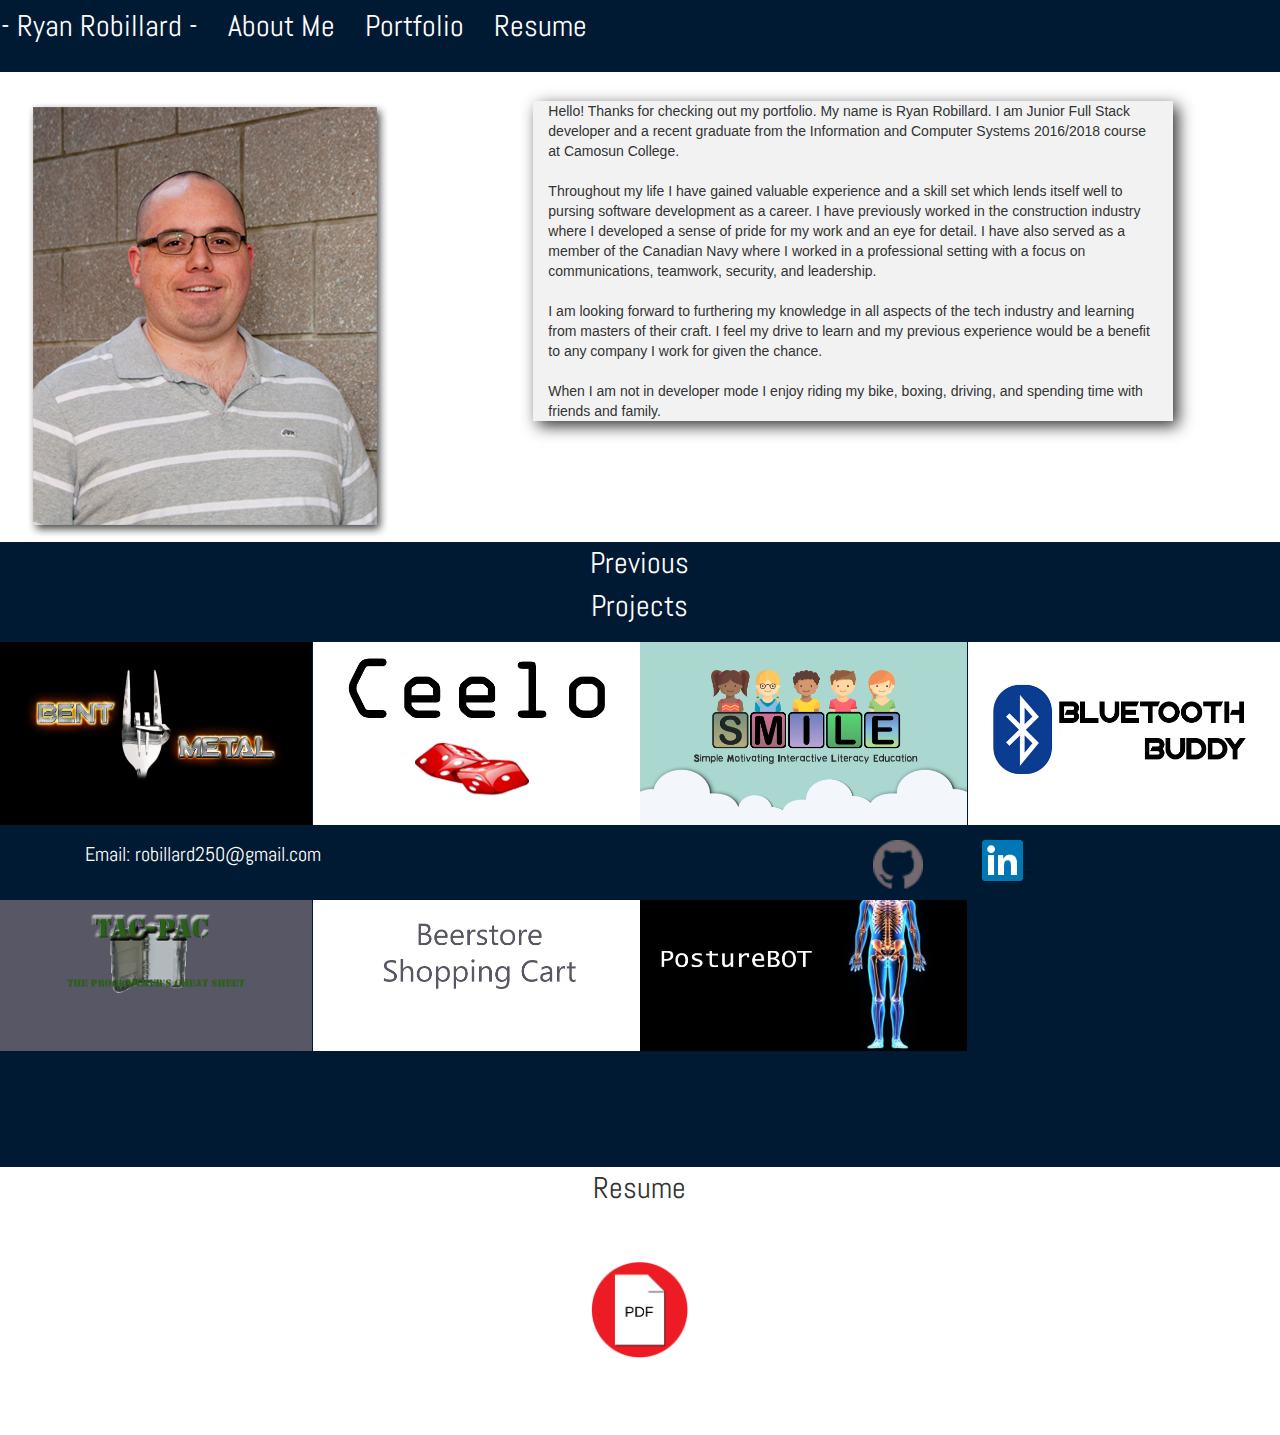
<file: index.html>
<!DOCTYPE html>
<html>
<head>
  <!-- Latest compiled and minified CSS -->
<link rel="stylesheet" href="style/customstyle.css">
<link rel="stylesheet" href="https://maxcdn.bootstrapcdn.com/bootstrap/3.3.7/css/bootstrap.min.css">


<!-- jQuery library -->
<script src="https://ajax.googleapis.com/ajax/libs/jquery/3.2.1/jquery.min.js"></script>

<!-- Latest compiled JavaScript -->
<script src="https://maxcdn.bootstrapcdn.com/bootstrap/3.3.7/js/bootstrap.min.js"></script>

<title>Ryan Robillard</title>

</head>
<body id="bodyStyle">

  <div class="container-fluid px-0">


    <div class="row navbar-fixed-top navcustomBg">

      <div class="col applyFont fLinkSize" id="myNavBar">

        <nav class="navbar">
          <div class="navbar-brand fa-align-left">- Ryan Robillard -</div>

           <div class="navbar-header">
             <button type="button" class="navbar-toggle glyphicon glyphicon-chevron-down carotColor" data-toggle="collapse" data-target="#pagenav">
               <span class="icon-bar"></span>
               <span class="icon-bar"></span>
               <span class="icon-bar"></span>
             </button>

           </div>
           <div class="collapse navbar-collapse" id="pagenav">
             <ul class="nav navbar-nav">

               <li><a href="#about">About Me</a></li>
               <li><a href="#portfolio">Portfolio</a></li>
               <li><a href="#resume">Resume</a></li>

             </ul>

           </div>



       </nav>

      </div>
    </div>


    <div class="row pgContentRow" id="pContentRow">

        <!-- begin page content container -->
        <div class="container-fluid px-0">
          <!-- About section code -->
          <div class="row rowHeight500">

            <section id="about">
              <div class="col-xs-5">
                <img src="images/profilepic.png" class="img-responsive profilepic">
              </div>
              <div class="col-xs-6 info">
                Hello! Thanks for checking out my portfolio. My name is Ryan Robillard. I am Junior Full Stack developer and a recent graduate from the Information and Computer Systems 2016/2018 course at Camosun College.<br><br>
Throughout my life I have gained valuable experience and a skill set which lends itself well to pursing software development as a career. I have previously worked in the construction industry where I developed a sense of pride for my work and an eye for detail. I have also served as a member of the Canadian Navy where I worked in a professional setting with a focus on communications, teamwork,  security, and leadership.<br><br>
I am looking forward to furthering my knowledge in all aspects of the tech industry and learning from masters of their craft. I feel my drive to learn and my previous experience would be a benefit to any company I work for given the chance.<br><br>
When I am not in developer mode I enjoy riding my bike, boxing, driving, and spending time with friends and family.
              </div>
            </section>

          </div>
          <!-- end About section -->

          <!-- Portfolio Section code -->
          <div class="row rowHeight100 offColor">
            <div class="col-xs-5"></div>
            <div class="col-xs-2 applyFont fSize text-center">Previous Projects</div>
            <div class="col-xs-5"></div>
          </div>


          <div class="row rowHeight500 offColor">

            <section id="portfolio">
              <div class="row">

                <div class="col-xs-3 projectrow1" style="padding: 0;">
                  <a href="#bentmetal" onclick='LoadModal("bentmetal")'>
                    <img src="images/bentmetal.png" class="img-responsive projImg">
                  </a>
                </div>

                <div class="col-xs-3 projectrow1" style="padding: 0;">
                  <a href="#ceelo" onclick='LoadModal("ceelo")'>
                    <img src="images/ceelogame.png" class="img-responsive projImg">
                  </a>
                </div>

                <div class="col-xs-3 projectrow1" style="padding: 0;">
                  <a href="#smile" onclick='LoadModal("smile")'>
                    <img src="images/smile.png" class="img-responsive projImg">
                  </a>
                </div>

                <div class="col-xs-3 projectrow1" style="padding: 0;">
                  <a href="#btbuddy" onclick='LoadModal("btbuddy")'>
                    <img src="images/btbuddy.png" class="img-responsive projImg">
                  </a>
                </div>

              </div>
              <div class="row">
                <div class="col-xs-3 projectrow2" style="padding: 0;">
                  <a href="#tacpac" onclick='LoadModal("tacpac")'>
                    <img src="images/tacpac.png" class="img-responsive projImg">
                  </a>
                </div>

                <div class="col-xs-3 projectrow2" style="padding: 0;">
                  <a href="#beerstore" onclick='LoadModal("beerstore")'>
                    <img src="images/beerstore.png" class="img-responsive projImg">
                  </a>
                </div>

                <div class="col-xs-3 projectrow2" style="padding: 0;">
                  <a href="pbot/pbot.html">
                    <img src="images/pbot.png" class="img-responsive projImg">
                  </a>
                </div>

                <div class="col-xs-3 projectrow2" style="padding: 0;">
                </div>

              </div>
            </section>

          </div>

          <div class="row rowHeight75 offColor">
          </div>
          <!-- end Portfolio section -->

          <!-- Resume section code -->
          <div class="row rowHeight500">
            <section id="resume">


                <div class="col-xs-4"></div>

                <div class="col-xs-4 applyFont fSize text-center vertAlign">Resume<br>
                  <a href="https://www.linkedin.com/in/ryan-robillard">
                    <img src="images/pdf.png" class="img-responsive pdfLogo">
                  </a>
                </div>

                <div class="col-xs-4"></div>

            </section>
          </div>
          <!-- end Resume section -->

          <!-- Footer code -->
          <div class="row rowHeight75 offColor navbar-fixed-bottom">

              <div class="col-xs-4 applyFont text-center fSize2 footerMargin">Email: robillard250@gmail.com</div>

              <div class="col-xs-4">
              </div>


              <div class="col-xs-1">
                <a href="http://www.github.com/rrobilla">
                  <img src="images/ghmark.png" class="img-responsive footerImg footerMargin ghMark">
                </a>
              </div>

              <div class="col-xs-1">
                <a href="https://www.linkedin.com/in/ryan-robillard">
                <img src="images/linkedin.png" class="img-responsive footerImg footerMargin">
              </a>
              </div>

              <div class="col-xs-1">
              </div>



          </div>
          <!-- end Footer -->

        </div>
        <!-- end page content container -->


    </div>


  </div>

  <div id="projectModal"></div>


<script>
    window.addEventListener("load", function(){
      var viewportSize = window.innerWidth;
      var targetRow = document.getElementById("pContentRow");
      var target = document.getElementById("pgContent");
      if (viewportSize < 576){
        //target.innerHTML = "Extra Small<br>asd<br>asd<br>asd<br>asd<br>asd<br><br><br><br><br><br><br><br><br><br><br><br><br><br><br><br><br><br><br><br><br><br><br><br><br><br><br><br><br><br><br>";
        //setStyle('pholder', {'background-color' : 'white'});
        setStyle('pContentRow', {'margin-top': '25%'})
      }
      if (viewportSize >= 576){
        //target.innerHTML = "Small<br><br><br><br><br><br><br><br><br><br><br><br><br><br><br><br><br><br><br>asd<br><br><br><br><br><br><br><br><br><br><br><br><br><br><br><br><br>";
        setStyle('pContentRow', {'margin-top': '18%'})
      }
      if (viewportSize >= 768){
        //target.innerHTML = "Medium<br><br><br><br><br><br><br><br><br><br><br><br><br><br><br><br><br><br><br><br><br><br><br><br><br><br><br><br><br><br><br><br><br><br><br><br>";
        //setStyle('myNavBar', {'position': 'relative', 'left': '8%'})
        setStyle('pContentRow', {'margin-top': '11%'})

      }
      if (viewportSize >= 992){
        //target.innerHTML = "Large<br><br><br><br><br><br><br><br><br><br><br><br><br><br><br><br><br><br><br><br><br><br><br><br><br><br><br><br><br><br><br><br><br><br><br><br>";
        //setStyle('myNavBar', {'position': 'relative', 'left': '17%'})
        setStyle('pContentRow', {'margin-top': '8%'})
      }
      if (viewportSize >= 1200){
        //target.innerHTML = "Extra Large<br><br><br><br><br><br><br><br><br><br><br><br><br><br><br><br><br><br><br><br><br><br><br><br><br><br><br><br><br><br><br><br><br><br><br><br>";
        //setStyle('myNavBar', {'position': 'relative', 'left': '12%'})
        //setStyle('pgContent', {'position' : 'relative', 'left': '-4%', 'width': '74.75%'})
        setStyle('bodyStyle', {'overflow-x' : 'hidden'})
        setStyle('pContentRow', {'margin-top': '6%'})
      }
    });
</script>
<script>
  window.addEventListener("resize", function(){
    var viewportSize = window.innerWidth;
    var target = document.getElementById("pgContent");
    var target2 = document.getElementById("myNavBar");
    var target3 = document.getElementById("pContentRow");
    var bod = document.getElementById("bodyStyle");
    if (viewportSize < 576){
      //target.innerHTML = "Extra Small";
      //target2.removeAttribute("style");
      //target.removeAttribute("style");
      bod.removeAttribute("style");
      setStyle('pContentRow', {'margin-top': '25%'})
    }
    if (viewportSize >= 576){
      //target.innerHTML = "Small";
      //target2.removeAttribute("style");
      //target.removeAttribute("style");
      bod.removeAttribute("style");
      setStyle('pContentRow', {'margin-top': '18%'})
    }
    if (viewportSize >= 768){
      //target.innerHTML = "Medium";
      //setStyle('myNavBar', {'position': 'relative', 'left': '8%'})
      //target.removeAttribute("style");
      bod.removeAttribute("style");
      setStyle('pContentRow', {'margin-top': '11%'})
    }
    if (viewportSize >= 992){
      //target.innerHTML = "Large";
      //setStyle('myNavBar', {'position': 'relative', 'left': '17%'})
      //target.removeAttribute("style");
      bod.removeAttribute("style");
      setStyle('pContentRow', {'margin-top': '8%'})
    }
    if (viewportSize >= 1200){
      //target.innerHTML = "Extra Large";
      //setStyle('myNavBar', {'position': 'relative', 'left': '8%'})
      //setStyle('pgContent', {'position' : 'relative', 'left': '-4%', 'width': '74.75%'})
      setStyle('bodyStyle', {'overflow-x' : 'hidden'})
      setStyle('pContentRow', {'margin-top': '6%'})
    }
  });
</script>
<script>
function setStyle( objId, propertyObject )
{
 var elem = document.getElementById(objId);
 for (var property in propertyObject)
    elem.style[property] = propertyObject[property];
}
</script>

<script>

function LoadModal(content){
  var projects= {
      "bentmetal":{
      id: "bentmetal",
      title: "Bent Metal",
      carouselImages: [
          "bentmetal1.png",
          "bentmetal2.png",
          "bentmetal3.png"
      ],
      writeup: "<br>This is a project created for my Unity college course as a homage to a classic favorite of mine, Twisted Metal. It was built based off the knowledge I gained working through the course content.<br><br> The course content was designed around a first-person shooter, but I took the concepts and the Unity knowledge I gained and challenged myself by creating a car combat game. Most of the models and textures were free assets from the Unity store, however I did create the player fired projectile models, the item pickups, and the UI elements. I learned a great deal from creating this project by getting a deeper understanding about how Unity works, the UI and functionality of Unity, and the effects of transforms on objects.",
      projectLink: "https://github.com/rrobilla/bentmetal"
      },
      "ceelo":{
        id: "ceelo",
        title: "Ceelo - iOS application",
        carouselImages: [
          "ceelogame.png"
        ],
        writeup: "<br>This was my first attempt at an iOS application. It was created for my mobile applications college course.<br><br>The idea of the game was to create a simple version of the street dice game Ceelo and incorporate AI players to play against. I found this project to be challenging due to the fact I was very inexperienced developing in Swift and there was only a couple weeks to learn the development platform. I learned a lot about Xcode and the Apple developer ecosystem, the flow of an iOS application, and the difficulty of incorporating AI decisions based on a player's actions.",
        projectLink: "https://github.com/rrobilla/ceelo"
      },
      "smile": {
        id: "smile",
        title: "Project SMILE",
        carouselImages: [
          "smile1.png",
          "smile2.png",
          "smile3.png",
          "smile4.png",
          "smile5.png",
          "smile6.png",
          "smile7.png",
          "smile8.png",
        ],
        writeup: "<br>This was the capstone project for the ICS diploma course at Camosun College. Our team was tasked with creating a learning application for non-verbal austistic children with a unique video reward system for a client and producing industry-standard supporting documentation.<br><br>My role on the team was Lead Developer. I was in charge of setting up the development environment for the team, creating a coding standard, making final decisions on design implementation, integrating the SQLite database solution, creating the base game loop, and developing the Android plugin for the Youtube reward system.<br><br>We completed the project in 7 weeks, and won the Checkfront Award for Innovation Excellence at our Symposium.<br><br>Due to being work for a client I cannot include the source code, however I have included a link to the open source Android plugin I created for loading a Youtube video in Unity.",
        projectLink: "https://github.com/rrobilla/UnityYoutube"
      },
      "btbuddy": {
        id: "btbuddy",
        title: "Bluetooth Buddy - Android application",
        carouselImages: [
          "btbuddy.png"
        ],
        writeup: "<br>This Android application was developed for my mobile applications course.<br><br> It monitors the state of Bluetooth on your Android device. When a connected device disconnects, it shuts Bluetooth off automatically. It also can be used to turn Bluetooth on, and to see the external devices that your phone is paired to.<br><br> I learned a great deal about Android Studio, the flow of an Android application, and how valuable documenting code is.",
        projectLink: "https://github.com/rrobilla/BluetoothBuddy"
      },
      "tacpac": {
        id: "tacpac",
        title: "TacPac - the cheat sheet web application",
        carouselImages: [
          "tacpac.png"
        ],
        writeup: "<br>This is a web application created for my Web Apps course.<br><br> The idea of the application is to provide cheat sheets for various programming languages and technologies for quick reference. It was developed using MongoDB, Express.js, Node.js, HTML, CSS, Bootstrap, and Docker. Although it didn't quite turn out as I had envisioned, it was a great learning experience that allowed me to gain valuable experience using the listed technologies.",
        projectLink : "https://github.com/rrobilla/TacPac"
      },
      "beerstore": {
        id: "beerstore",
        title: "Beerstore - shopping cart website",
        carouselImages: [
          "beerstore.png"
        ],
        writeup: "<br>This was a website created for the 1st year-end project for the ICS diploma course at Camosun College. I was part of a team of four.<br><br>The goal of this project was to implement a shopping cart with a 3rd party payment system into a store website using Apache, PHP, and a MySQL database running inside a Docker container.<br><br> This was a great learning experience which really highlighted the problems a development team would encounter and it gave me a greater appreciation of communication and teamwork.",
        projectLink: "https://github.com/rrobilla/Beerstore"
      }
    }


  var html = '';

  html += '<div id="' + projects[content]["id"] + '" class="modal fade" role="dialog">';
  html += '<div class="modal-dialog">';
  html += '<div class="modal-content">';
  html += '<div class="modal-header">';
  html += '<button type="button" class="close" data-dismiss="modal">&times;</button>';
  html += '<h4 class="modal-title">' + projects[content]["title"] + '</h4>';
  html += '</div>';
  html += '<div class="modal-body">';

  //Carousel code
  html += '<div id="myCarousel" class="carousel slide carouselSize" data-ride="carousel">';
  html += '<ol class="carousel-indicators">';

  for (var i = 0; i < projects[content]["carouselImages"].length; ++i){
    if (i == 0){
      html += '<li data-target="#myCarousel" data-slide-to="0" class="active"></li>';
      continue;
    }
    html += '<li data-target="#myCarousel" data-slide-to="' + i + '"></li>';
  }

  html += '</ol>';
  html += '<div class="carousel-inner">';

  for (var j = 0; j < projects[content]["carouselImages"].length; ++j){
    if (j == 0){
      html += '<div class="item active">';
      html += '<img src="images/' + projects[content]["carouselImages"][0] + '" alt="image 0">';
      html += '</div>';
      continue;
    }
    html += '<div class="item">';
    html += '<img src="images/' + projects[content]["carouselImages"][j] + '" alt="image' + j + '">';
    html += '</div>';
  }

  html += '</div>';
  html += '<a class="left carousel-control" href="#myCarousel" data-slide="prev">';
  html += '<span class="glyphicon glyphicon-chevron-left"></span>';
  html += '<span class="sr-only">Previous</span>';
  html += '</a>';
  html += '<a class="right carousel-control" href="#myCarousel" data-slide="next">';
  html += '<span class="glyphicon glyphicon-chevron-right"></span>';
  html += '<span class="sr-only">Next</span>';
  html += '</a>';
  html += '</div>';
  //end carousel code

  html += '<p>' + projects[content]["writeup"] + '<br><br> Check out the project: </p>';
  html += '<a href="' + projects[content]["projectLink"] + '"><img src="images/ghmark.png"></a>';
  html += '</div>';
  html += '<div class="modal-footer">';
  html += '<button type="button" class="btn btn-default" data-dismiss="modal">Close</button>';
  html += '</div>'; //modal footer
  html += '</div>'; //modal content
  html += '</div>'; //modal dialog
  html += '</div>'; //end modal

  //console.log(html);
  var insertModal = document.getElementById("projectModal");
  insertModal.innerHTML = html;
  var myModal = '#' + projects[content]["id"];
  $(myModal).modal('show')
}

</script>

</body>
</html>
</file>
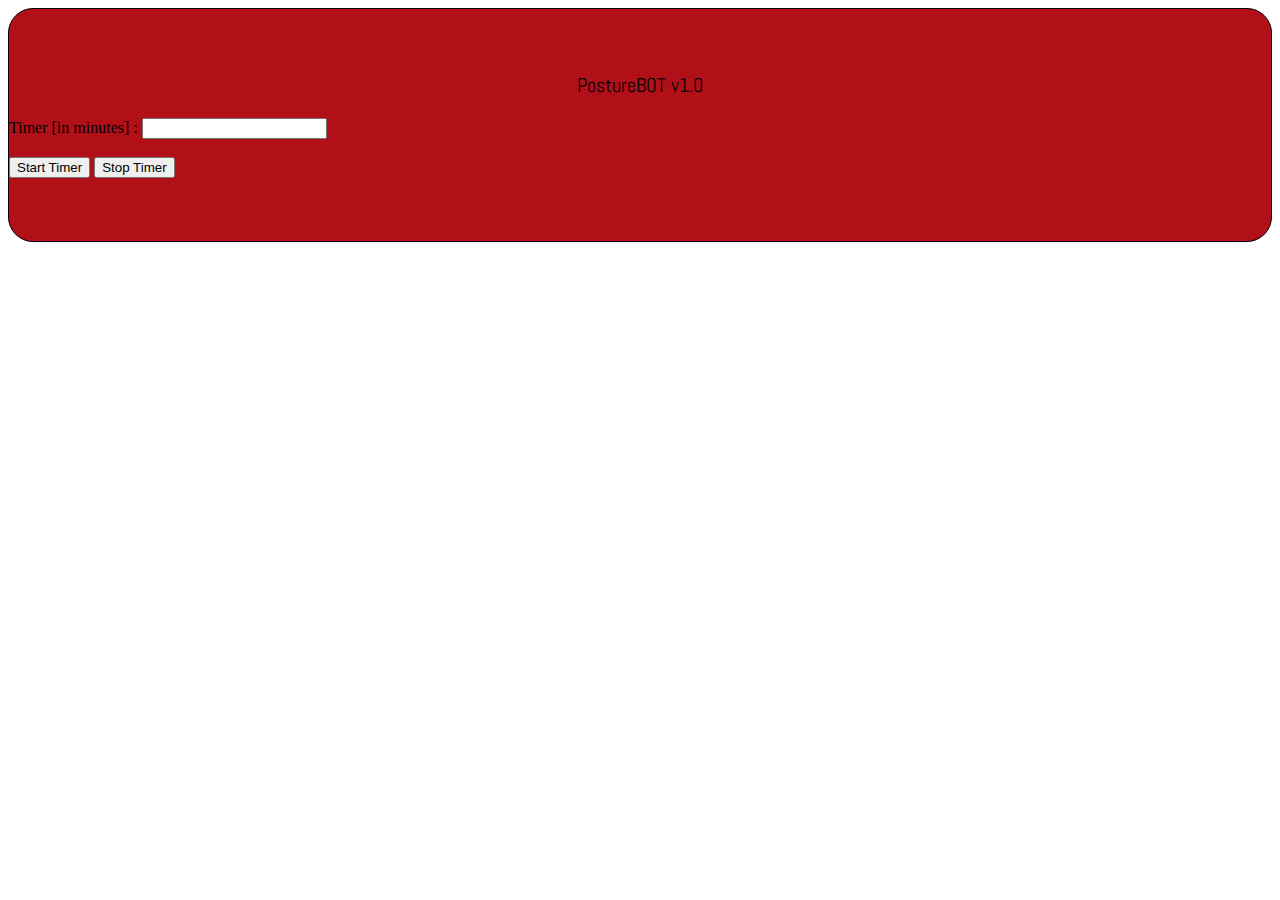
<file: pbot/pbot.html>
<!DOCTYPE html>
 <html lang="en">

<head>
     <meta charset="UTF-8">
     <title>postureBOT</title>

    <link rel="stylesheet" href="https://stackpath.bootstrapcdn.com/bootstrap/4.1.3/css/bootstrap.min.css" integrity="sha384-MCw98/SFnGE8fJT3GXwEOngsV7Zt27NXFoaoApmYm81iuXoPkFOJwJ8ERdknLPMO" crossorigin="anonymous">
    <link rel="stylesheet" href="customstyle.css">
 </head>

 <body>
   <div class="container-fluid">

     <div class="row rowHeight250">
       <div class="col-sm-4"></div>
       <div class="col-sm-4 addBorders colPad5 pbot">
         <div class="boxTitle applyFont">PostureBOT v1.0</div>
         <form id="pbotTimer">
           Timer [in minutes] :
           <input type="text" id="intervalTime"><br><br>
         </form>
           <button onclick="startTimer()">Start Timer</button>
           <button onclick="stopTimer()">Stop Timer</button>

         <div class="timer" id="timerBox"></div>
       </div>
       <div class="col-sm-4" id="tester"></div>
     </div>

   </div>

   <script language="JavaScript" type="text/javascript">
    var timerId;
    var time;
    var timerBox = document.getElementById("timerBox");

    function startTimer(){
      var timerVal = parseInt(document.getElementById("intervalTime").value);
      console.log("Checking input validity...");
      if (isNaN(timerVal)){
        alert ("You must enter a valid integer.");
        return;
      }
      console.log("Input valid.");
      time = timerVal * 60
      initTimer();
    }

    function initTimer(){
      console.log("Initializing timer....");
      timerId = setInterval(updateTimer, 1000);
      console.log("Initialization complete.");
    }

    function updateTimer(){
      time --;
      if (time <= 0){
        var audio = new Audio('alarm.mp3');
        audio.play();
        timerBox.innerHTML = "";
        stopTimer();
      }
      timerBox.innerHTML = String(time);
    }

    function stopTimer(){
      clearInterval(timerId);
    }

   </script>

   <script src="https://code.jquery.com/jquery-3.3.1.slim.min.js" integrity="sha384-q8i/X+965DzO0rT7abK41JStQIAqVgRVzpbzo5smXKp4YfRvH+8abtTE1Pi6jizo" crossorigin="anonymous"></script>
   <script src="https://cdnjs.cloudflare.com/ajax/libs/popper.js/1.14.3/umd/popper.min.js" integrity="sha384-ZMP7rVo3mIykV+2+9J3UJ46jBk0WLaUAdn689aCwoqbBJiSnjAK/l8WvCWPIPm49" crossorigin="anonymous"></script>
   <script src="https://stackpath.bootstrapcdn.com/bootstrap/4.1.3/js/bootstrap.min.js" integrity="sha384-ChfqqxuZUCnJSK3+MXmPNIyE6ZbWh2IMqE241rYiqJxyMiZ6OW/JmZQ5stwEULTy" crossorigin="anonymous"></script>
 </body>

 </html>
</file>
<file: style/customstyle.css>
@import url('https://fonts.googleapis.com/css?family=Abel');

.applyFont {
  font-family: 'Abel', sans-serif !important;
}
.fSize {
  font-size: 30px;
}
.fSize2 {
  font-size: 20px;
}
.fLinkSize {
  font-size: 30px;
}
.pgContentRow{
  margin-top: 15%;
}

.offColor{
  background-color: #001a33;
  color: white;
}

/* NavBar section */

/* Recolor of the navbar links */
.nav.navbar-nav li a:hover{
  color: #000000;
}
.nav.navbar-nav li a{
  color:#ffffff;
}

/* Recolor of the downward carot arrow */
.carotColor{
  color: white;
}

/* Navbar Brand recolor */
.navbar-brand {
    color: #ffffff !important;
    font-size: 30px !important;
}

/* BG color of the nav bar */
.navcustomBg{
  background-color: #001a33;
}


/* About me section css styling */
.profilepic{
  margin-top: 3%;
}

.info{
  background-color: #f2f2f2;
  box-shadow: 5px 5px 15px;
  height: 80%;
  margin-top: 2%;
  width: auto;
}

/* Portfolio section css styling */
.projectrow1{
  height: 225px;
}

.projectrow2{
  height: 225px;
}

.projImg{
  backface-visibility: hidden;
  display: block;
  opacity: 1;
  position: absolute;
  transition: .2s ease;
}

.projImg:hover{
  transform: scale(1.1);
  z-index: 5;
}

/* Resume section */
.pdfLogo{
  height: 100px;
  margin-bottom: 75%;
  margin-top: 50%;
  width: 100px;
}

.vertAlign {
  align-items: center;
  display:flex;
  flex-flow: column;
  justify-content:center;
}

/* Contact section */
.footerImg{
  display: block;
  height: 50px;
  position: absolute;
  width: 50px;
}

.ghMark{
  filter: brightness(5);
}

.footerMargin{
  margin-top: 15px;
}

/* The carousel in the modals */
.carouselSize{
  height: 100%;
  width: 100%;
}

/* Adds a border to the element */
.addBorders {
	border: 1px solid white;
  color: white;
}

.rowHeight25 {height: 25px;}
.rowHeight50 {height: 50px;}
.rowHeight75 {height: 75px;}
.rowHeight100 {height: 100px;}
.rowHeight125 {height: 125px;}
.rowHeight150 {height: 150px;}
.rowHeight175 {height: 175px;}
.rowHeight200 {height: 200px;}
.rowHeight225 {height: 225px;}
.rowHeight250 {height: 250px;}
.rowHeight500 {
  height: 70%;
  width: auto;
}

.colPad5 {padding-bottom:5%;padding-top:5%;}
.colPad6 {padding-bottom:6%;padding-top:6%;}
.colPad10 {padding-bottom:5%;padding-top:15%;}
.colPad25 {padding-bottom:5%;padding-top:25%;}
.colPad30 {padding-bottom:5%;padding-top:30%;}
.colPad40 {padding-bottom:5%;padding-top:40%;}
.colPad50 {padding-bottom:5%;padding-top:50%;}
</file>
<file: pbot/customstyle.css>
@import url('https://fonts.googleapis.com/css?family=Abel');

.applyFont {
  font-family: 'Abel', sans-serif !important;
}
/* Adds a border to the element */
.addBorders {
	border: 1px solid black;
}

.pbot{
	background-color: #b21018;
	border-radius: 25px;
}

.boxTitle{
	font-size: 20px;
	margin-left: auto;
	padding-bottom: 20px;
	position: relative;
	text-align: center;
}

.timer{
	background-color: green;
	margin-left: 75%;
	padding-left: 50px;
	position: relative;
}

.rowHeight25 {height: 25px;}
.rowHeight50 {height: 50px;}
.rowHeight75 {height: 75px;}
.rowHeight100 {height: 100px;}
.rowHeight125 {height: 125px;}
.rowHeight150 {height: 150px;}
.rowHeight175 {height: 175px;}
.rowHeight200 {height: 200px;}
.rowHeight225 {height: 225px;}
.rowHeight250 {height: 250px;}
.rowHeight500 {
  height: 70%;
  width: auto;
}

.colPad5 {padding-bottom:5%;padding-top:5%;}
.colPad6 {padding-bottom:6%;padding-top:6%;}
.colPad10 {padding-bottom:5%;padding-top:15%;}
.colPad25 {padding-bottom:5%;padding-top:25%;}
.colPad30 {padding-bottom:5%;padding-top:30%;}
.colPad40 {padding-bottom:5%;padding-top:40%;}
.colPad50 {padding-bottom:5%;padding-top:50%;}
</file>
